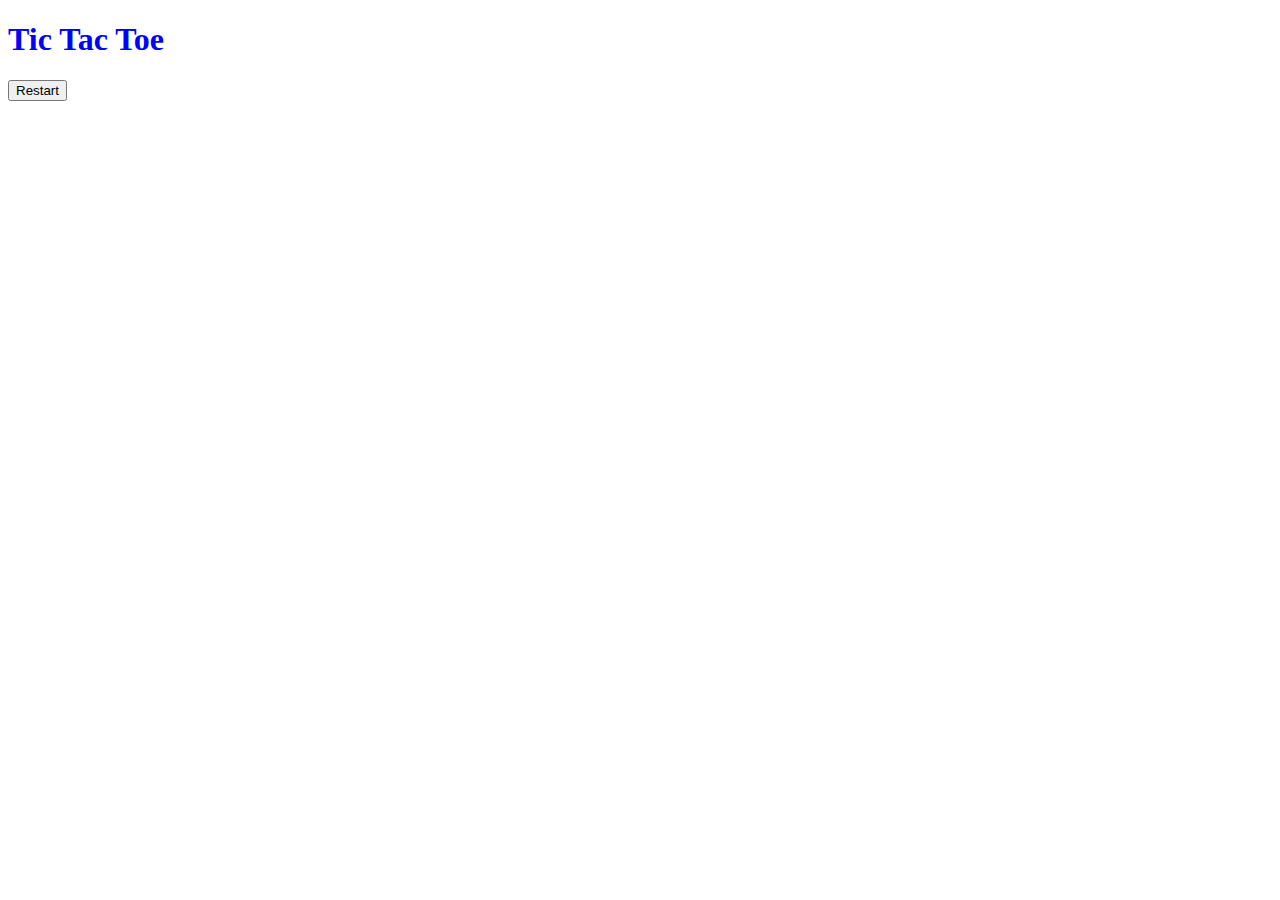
<file: training File/index.html>
<!DOCTYPE html>
<html lang="en">
<head>
  <meta charset="UTF-8">
  <meta name="viewport" content="width=device-width, initial-scale=1.0">
  <title>Tic Tac Toe</title>
  <link rel="stylesheet" href="styles.css">
</head>
<body>
  <div class="container">
    <h1>Tic Tac Toe</h1>
    <div id="gameBoard">
      <div class="cell" data-cell></div>
      <div class="cell" data-cell></div>
      <div class="cell" data-cell></div>
      <div class="cell" data-cell></div>
      <div class="cell" data-cell></div>
      <div class="cell" data-cell></div>
      <div class="cell" data-cell></div>
      <div class="cell" data-cell></div>
      <div class="cell" data-cell></div>
    </div>
    <div class="message" id="winningMessage">
      <p id="winningMessageText"></p>
      <button id="restartButton">Restart</button>
    </div>
  </div>
  <script src="script.js"></script>
</body>
</html>
</file>
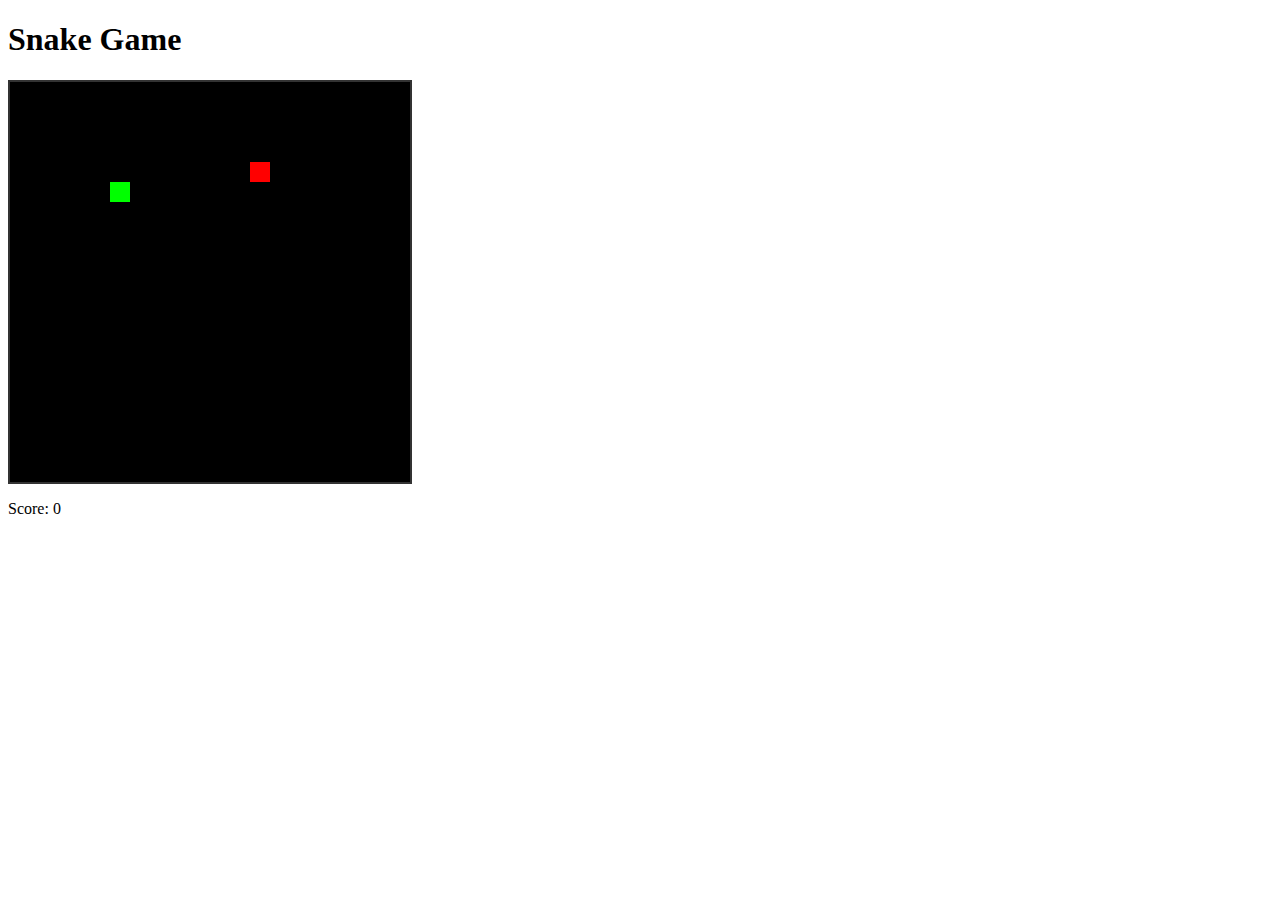
<file: training File/Game 2/index.html>
<!DOCTYPE html>
<html lang="en">
<head>
  <meta charset="UTF-8">
  <meta name="viewport" content="width=device-width, initial-scale=1.0">
  <title>Snake Game</title>
  <link rel="stylesheet" href="styles.css">
</head>
<body>
  <div class="container">
    <h1>Snake Game</h1>
    <div id="gameBoard"></div>
    <p>Score: <span id="score">0</span></p>
  </div>
  <script src="script.js"></script>
</body>
</html>
</file>
<file: training File/styles.css>
body{
    color: blue;
}
</file>
<file: training File/Game 2/styles.css>
#gameBoard {
    width: 400px;
    height: 400px;
    position: relative;
    background-color: #000;
    border: 2px solid #333;
    display: flex;
    flex-wrap: wrap;
  }
  
  .snake {
    width: 20px;
    height: 20px;
    background-color: #00ff00;
    position: absolute;
  }
  
  .food {
    width: 20px;
    height: 20px;
    background-color: #ff0000;
    position: absolute;
  }
</file>
